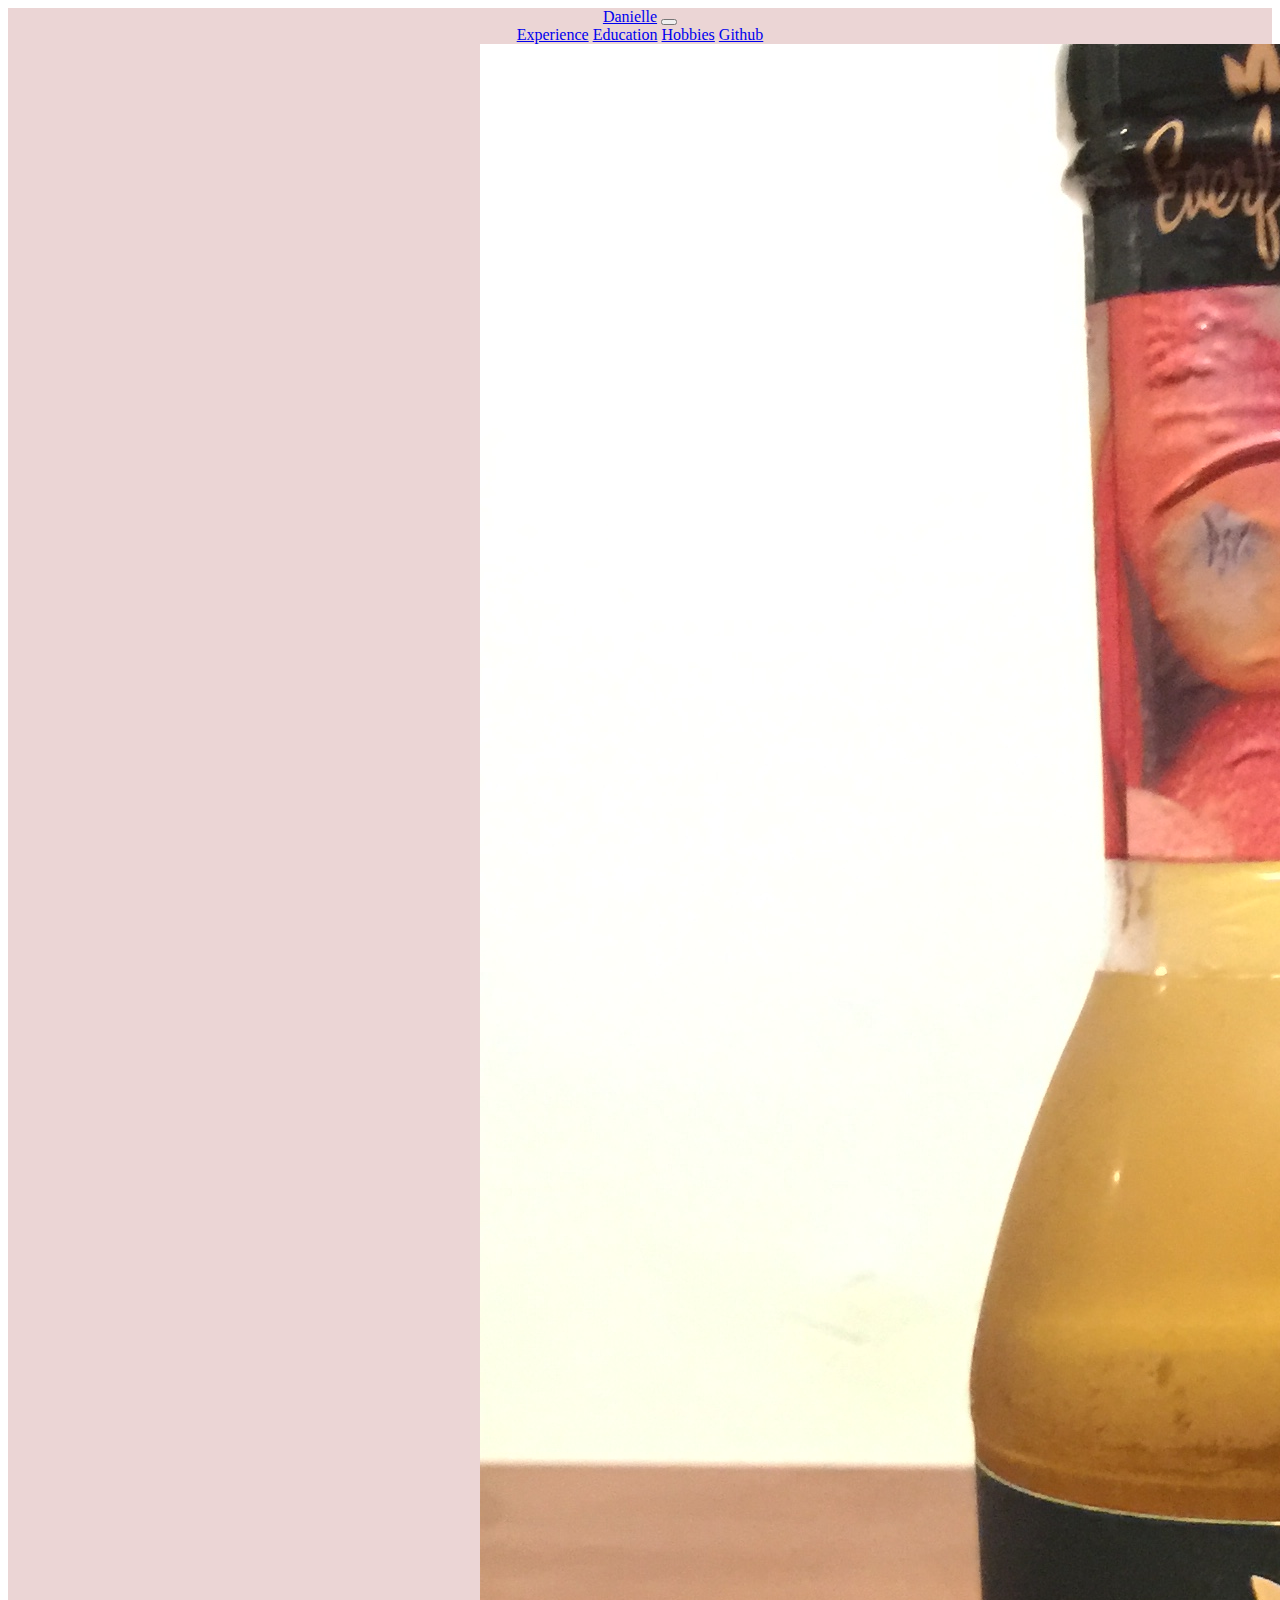
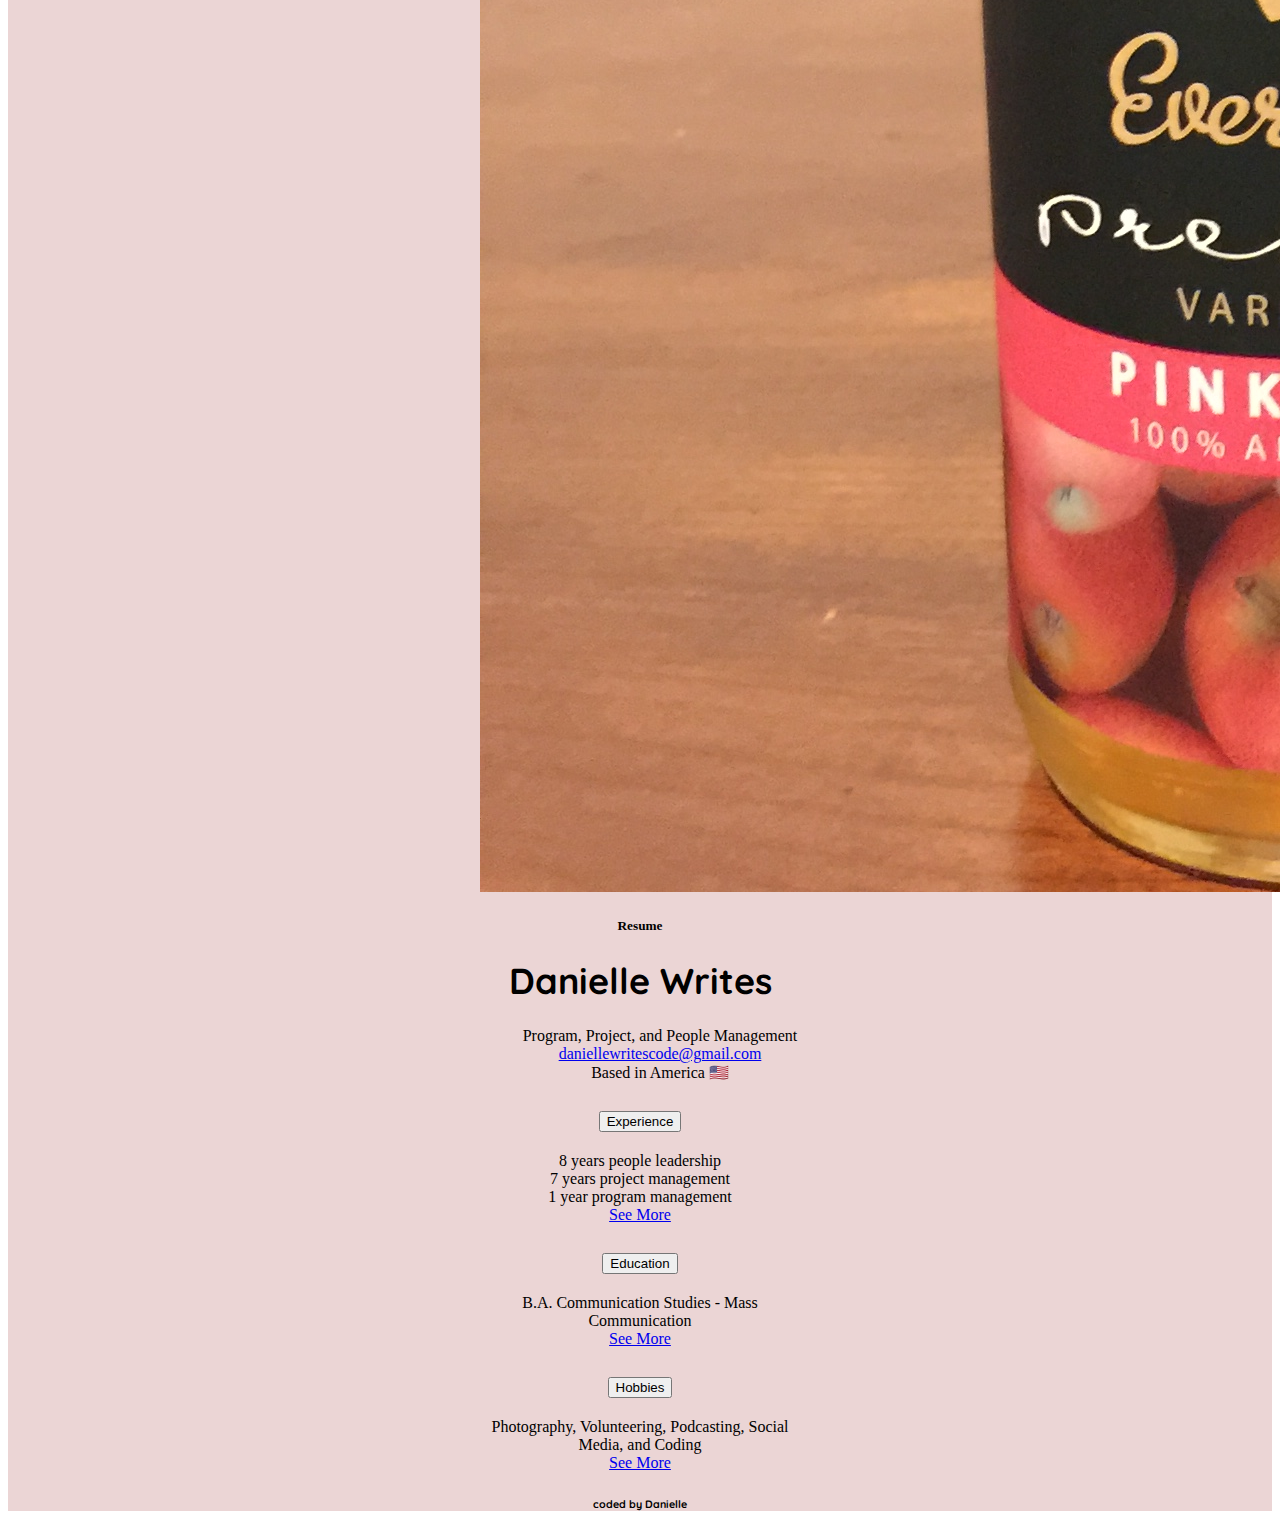
<file: index.html>
<!DOCTYPE html>
<html lang="en">
<head>
    <meta charset="UTF-8">
    <meta http-equiv="X-UA-Compatible" content="IE=edge">
    <meta name="viewport" content="width=device-width, initial-scale=1.0">
    <meta description="A web friendly site for a resume.">
    <title>Portfolio Project</title>
    <link rel="stylesheet" href="src/style.css" />
    <link href="https://cdn.jsdelivr.net/npm/bootstrap@5.0.2/dist/css/bootstrap.min.css" rel="stylesheet" integrity="sha384-EVSTQN3/azprG1Anm3QDgpJLIm9Nao0Yz1ztcQTwFspd3yD65VohhpuuCOmLASjC" crossorigin="anonymous">
    <link rel="preconnect" href="https://fonts.googleapis.com">
    <link rel="preconnect" href="https://fonts.gstatic.com" crossorigin>
    <link href="https://fonts.googleapis.com/css2?family=Quicksand:wght@300&display=swap" rel="stylesheet">
    <script src="https://cdn.jsdelivr.net/npm/bootstrap@5.0.2/dist/js/bootstrap.bundle.min.js" integrity="sha384-MrcW6ZMFYlzcLA8Nl+NtUVF0sA7MsXsP1UyJoMp4YLEuNSfAP+JcXn/tWtIaxVXM" crossorigin="anonymous"></script>
</head>
<body><center>
  <div class="container-md" style="background-color: #ebd5d5;">
    <div class="row header justify-content-center"> 
        <nav class="navbar navbar-expand-md navbar-light navbar-collapse" style="background-color: #ebd5d5;">
            <a class="navbar-brand" href="#">Danielle</a>
            <button class="navbar-toggler" type="button" data-bs-toggle="collapse" data-bs-target="#navbarNavAltMarkup" aria-controls="navbarNavAltMarkup" aria-expanded="false" aria-label="Toggle navigation">
              <span class="navbar-toggler-icon"></span>
            </button>
            <div class="collapse navbar-collapse" id="navbarNavAltMarkup">
              <div class="navbar-nav">
                <a class="nav-link" href="experience.html">Experience</a>
                <a class="nav-link" href="education.html">Education</a>
                <a class="nav-link" href="hobbies.html">Hobbies</a>
                <a class="nav-link" href="https://github.com/daniellewritescode" target="blank">Github</a>
              </div>
            </div>
        </nav>
      </div>
      <div class="top col-md">
        <div class="card shadow-sm p-3 mb-5 bg-body rounded" style="width: 20rem;">
                        <img src="/images/juice.jpg" class="card-img-top img-fluid img-thumbnail rounded mx-auto d-block
                        d-none d-sm-block" alt="Two juice bottles">
                        <div class="card-body">
                          <h5 class="card-title">Resume</h5>
                          <p class="card-text">  
                            <p class="lead"><h1>Danielle Writes</h1></p>
                        <ul class="list-group list-group-flush">
                            <li class="list-group-item">Program, Project, and People Management</li>
                            <li class="list-group-item"><a href="mailto: daniellewritescode@gmail.com">daniellewritescode@gmail.com</a></li>
                            <li class="list-group-item">Based in America &#127482;&#127480;</li>
                        </ul></div>
                        <div class="card-body">
                          <div class="accordion accordion-flush" id="accordionExample">
                            <div class="accordion-item">
                              <h2 class="accordion-header" id="headingOne">
                                <button class="accordion-button" type="button" data-bs-toggle="collapse" data-bs-target="#collapseOne" aria-expanded="true" aria-controls="collapseOne">
                                  Experience
                                </button>
                              </h2>
                              <div id="collapseOne" class="accordion-collapse collapse show" aria-labelledby="headingOne" data-bs-parent="#accordionExample">
                                <div class="accordion-body">
                                    8 years people leadership<br />7 years project management<br />1 year program management<br /><a href="experience.html">See More</a>
                                </div>
                              </div>
                            </div>
                            <div class="accordion-item">
                              <h2 class="accordion-header" id="headingTwo">
                                <button class="accordion-button collapsed" type="button" data-bs-toggle="collapse" data-bs-target="#collapseTwo" aria-expanded="false" aria-controls="collapseTwo">
                                  Education
                                </button>
                              </h2>
                              <div id="collapseTwo" class="accordion-collapse collapse" aria-labelledby="headingTwo" data-bs-parent="#accordionExample">
                                <div class="accordion-body">
                                    B.A. Communication Studies - Mass Communication<br /><a href="education.html">See More</a>
                                </div>
                              </div>
                            </div>
                            <div class="accordion-item">
                              <h2 class="accordion-header" id="headingThree">
                                <button class="accordion-button collapsed" type="button" data-bs-toggle="collapse" data-bs-target="#collapseThree" aria-expanded="false" aria-controls="collapseThree">
                                  Hobbies
                                </button>
                              </h2>
                              <div id="collapseThree" class="accordion-collapse collapse" aria-labelledby="headingThree" data-bs-parent="#accordionExample">
                                <div class="accordion-body"> Photography, Volunteering, Podcasting, Social Media, and Coding<br /><a href="hobbies.html">See More</a>
                                </div>
                              </div>
                            </div>
                            </div>
                        </div>
                      </div>           
</div>
<div class="row header">
  <div class="col-12"><h6>coded by Danielle</h6></div>
</div>
</div>
</center>
</body>
</html>
</file>
<file: src/style.css>
h1,h2,h3,h6 {
    text-align:center;
    color:#000;
    font-family: 'Quicksand', sans-serif;
}

h1{
    font-size: 36px;
}
.top{
    background-color: #ebd5d5;
}
.footer{ 
    background-color: #ea8a8a;
    color: #ebd5d5;
    text-align: center;
}
.header{  
    color: #685454 !important;
    text-align: center;
}
/* X-Small devices (portrait phones, less than 576px)*/
@media (max-width: 575.98px) { 
    
}
liAlign{ text-align: left;

}
li{
    list-style: none;
}

boxStyling{
    border-width: 1px;
    border-radius: 5px;
    border-color: #000;
    box-shadow: 5px 5px 15px 5px #000000 !important;
}
</file>
